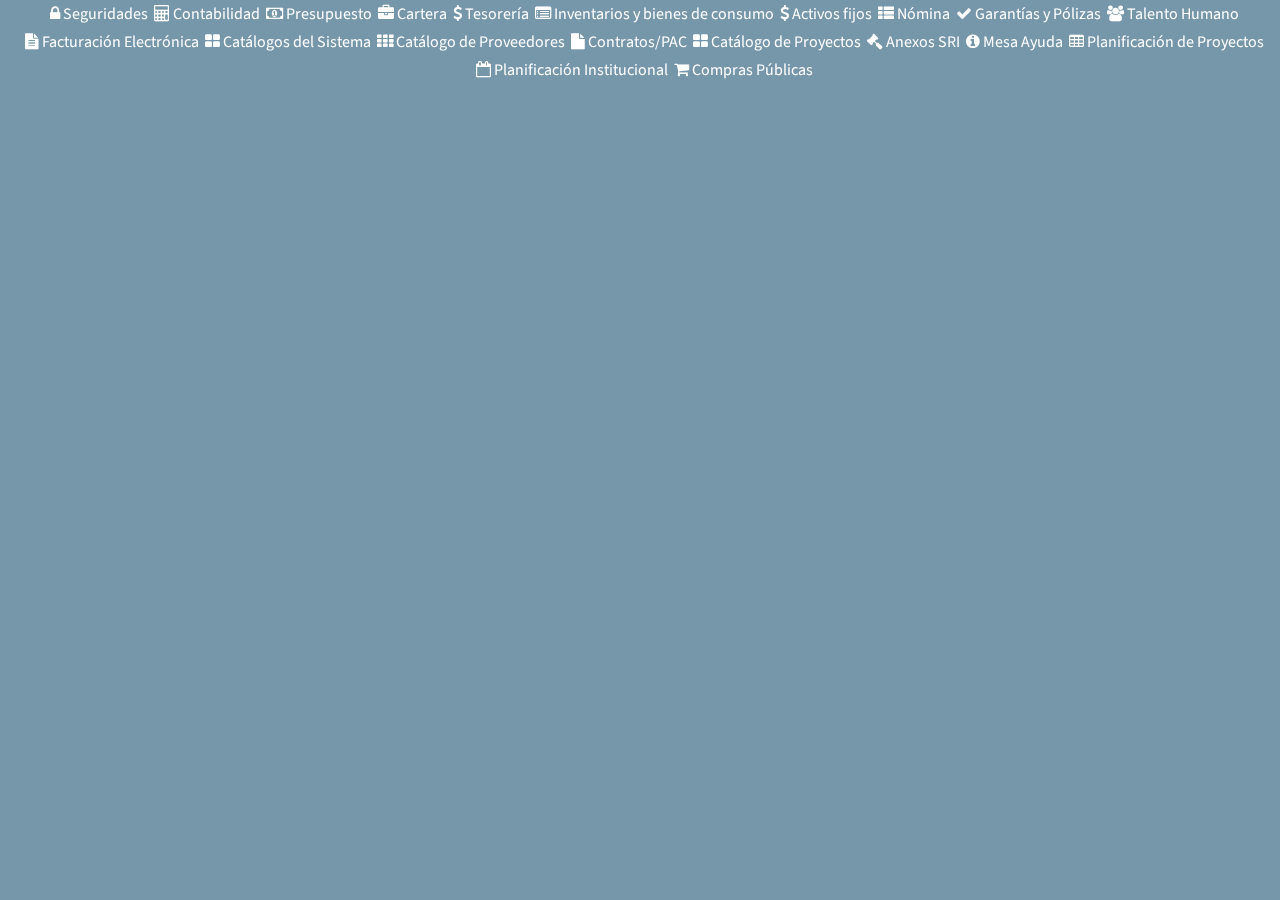
<file: MetroButton1/index.html>
<!DOCTYPE html>
<html lang="es" >

<head>
  <meta charset="UTF-8">
  <title>Expanding Tiles</title>
  <link href='https://fonts.googleapis.com/css?family=Source+Sans+Pro:300,400,700' rel='stylesheet' type='text/css'>
  <meta name="viewport" content="width=device-width, initial-scale=1">
  <!-- <link rel="stylesheet" href="https://cdnjs.cloudflare.com/ajax/libs/normalize/5.0.0/normalize.min.css"> -->
  <!-- <script src="https://cdnjs.cloudflare.com/ajax/libs/prefixfree/1.0.7/prefixfree.min.js"></script> -->
  <link rel="stylesheet" href="https://cdn.metroui.org.ua/v4/css/metro-all.min.css">
  <link rel="stylesheet"  href="https://stackpath.bootstrapcdn.com/font-awesome/4.7.0/css/font-awesome.min.css">
  <link rel="stylesheet" type="text/css" href="css/style1.css">
  <link rel="stylesheet" href="css/styles-replaced1.css">
</head>

<body>
  <div class="rende">
<!-- Primer Nivel -->
<div class="tiles">
    <div data-role="tile" class="tiles__tile" data-tile="1">
      <i class="icon fa fa-lock"></i>
      <span class="branding-bar">Seguridades</span>
    </div>
    <div data-role="tile" class="tiles__tile" data-tile="2">
      <i class="icon fa fa-calculator"></i>
      <span class="branding-bar">Contabilidad</span>
    </div>
    <div data-role="tile" class="tiles__tile" data-tile="3">
      <i class="icon fa fa-money"></i>
      <span class="branding-bar">Presupuesto</span>
    </div>
    <div data-role="tile" class="tiles__tile" data-tile="4">
      <i class="icon fa fa-briefcase"></i>
      <span class="branding-bar">Cartera</span>
    </div>
    <div data-role="tile" class="tiles__tile" data-tile="5">
      <i class="icon fa fa-usd"></i>
      <span class="branding-bar">Tesorería</span>
    </div>
    <div data-role="tile" class="tiles__tile" data-tile="6">
      <i class="icon fa fa-list-alt"></i>
      <span class="branding-bar">Inventarios y bienes de consumo</span>
    </div>
    <div data-role="tile" class="tiles__tile" data-tile="7">
      <i class="icon fa fa-usd"></i>
      <span class="branding-bar">Activos fijos</span>
    </div>
    <div data-role="tile" class="tiles__tile" data-tile="8">
      <i class="icon fa fa-th-list"></i>
      <span class="branding-bar">Nómina</span>
    </div>
    <div data-role="tile" class="tiles__tile" data-tile="9">
      <i class="icon fa fa-check"></i>
      <span class="branding-bar">Garantías y Pólizas</span>
    </div>
    <div data-role="tile" class="tiles__tile" data-tile="10">
      <i class="icon fa fa-users"></i>
      <span class="branding-bar">Talento Humano</span>
    </div>
    <div data-role="tile" class="tiles__tile" data-tile="11">
      <i class="icon fa fa-file-text"></i>
      <span class="branding-bar">Facturación Electrónica</span>
    </div>
    <div data-role="tile" class="tiles__tile" data-tile="12">
      <i class="icon fa fa-th-large"></i>
      <span class="branding-bar">Catálogos del Sistema</span>
    </div>
    <div data-role="tile" class="tiles__tile" data-tile="13">
      <i class="icon fa fa-th"></i>
      <span class="branding-bar">Catálogo de Proveedores</span>
    </div>
    <div data-role="tile" class="tiles__tile" data-tile="14">
      <i class="icon fa fa-file"></i>
      <span class="branding-bar">Contratos/PAC</span>
    </div>
    <div data-role="tile" class="tiles__tile" data-tile="15">
      <i class="icon fa fa-th-large"></i>
      <span class="branding-bar">Catálogo de Proyectos</span>
    </div>
    <div data-role="tile" class="tiles__tile" data-tile="16">
      <i class="icon fa fa-legal"></i>
      <span class="branding-bar">Anexos SRI</span>
    </div>
    <div data-role="tile" class="tiles__tile" data-tile="17">
      <i class="icon fa fa-info-circle"></i>
      <span class="branding-bar">Mesa Ayuda</span>
    </div>
    <div data-role="tile" class="tiles__tile" data-tile="18">
      <i class="icon fa fa-table"></i>
      <span class="branding-bar">Planificación de Proyectos</span>
    </div>
    <div data-role="tile" class="tiles__tile" data-tile="19">
      <i class="icon fa fa-calendar-o"></i>
      <span class="branding-bar">Planificación Institucional</span>
    </div>
    <div data-role="tile" class="tiles__tile" data-tile="20">
      <i class="icon fa fa-shopping-cart"></i>
      <span class="branding-bar">Compras Públicas</span>
    </div>
  </div>

  <!-- Segundo Nivel -->
<div class="content">
  <div class="content__item" id="1">
    <div class="encabezado">
      <div class="arrow-left">
        <i class="fa fa-arrow-left"></i>
      </div>
      <span class="level1title"></span>
    </div>
    <div class="line-break"></div>

    <div class="content-wrap">
      <div data-role="tile" data-tile="1a"  data-size="wide">        
        <span class="branding-bar">Gestión de Seguridades</span>
      </div>
    </div>
    <div class="content-wrap">
      <div data-role="tile" data-tile="2a" data-size="wide">        
        <span class="branding-bar">Reportes y Consultas de Seguridades</span>
      </div>
    </div>
    <div class="content-wrap">
      <div data-role="tile" data-size="wide">        
        <span class="branding-bar">Administración de Tablas Globales</span>
      </div>
    </div>
  </div>

  <div class="content__item" id="2">
    <div class="content-wrap">
      <div data-role="tile">        
        <span class="branding-bar">Gestión de Parámetros y Datos de Contabilidad</span>
      </div>
    </div>
    <div class="content-wrap">
      <div data-role="tile">
        <span class="branding-bar">Inicialización, apertura y cierre de Ejercicios</span>
      </div>
    </div>
    <div class="content-wrap">
      <div data-role="tile">
        
        <span class="branding-bar">Operaciones de Contabilidad</span>
      </div>
    </div>
    <div class="content-wrap">
      <div data-role="tile">
        <span class="branding-bar">Reportes de Contabilidad</span>
      </div>
    </div>
  </div>
  <div class="content__item" id="3">
    <div class="content-wrap">
      <div data-role="tile">
        <span class="branding-bar">Gestionar Parámetros y Datos de Presupuestos</span>
      </div>
    </div>
    <div class="content-wrap">
      <div data-role="tile">
        <span class="branding-bar">Inicialización, apertura y cierre de períodos</span>
      </div>
    </div>
    <div class="content-wrap">
      <div data-role="tile">
        <span class="branding-bar">Operaciones de Presupuesto</span>
      </div>
    </div>
    <div class="content-wrap">
      <div data-role="tile">
        <span class="branding-bar">Reportes de Presupuesto</span>
      </div>
    </div>
  </div>
  <div class="content__item" id="4">
    <div class="content-wrap">
      <div data-role="tile">
        <span class="branding-bar">Gestión de Parámetros y Datos de Cartera</span>
      </div>
    </div>
    <div class="content-wrap">
      <div data-role="tile">
        <span class="branding-bar">Inicialización, apertura y cierre de ejercicio</span>
      </div>
    </div>
    <div class="content-wrap">
      <div data-role="tile">
        <span class="branding-bar">Operaciones de Cartera</span>
      </div>
    </div>
    <div class="content-wrap">
      <div data-role="tile">
        <span class="branding-bar">Reportes de Cartera</span>
      </div>
    </div>
  </div>
  <div class="content__item" id="5">
    <div class="content-wrap">
      <div data-role="tile">
        <span class="branding-bar">Gestión de Parámetros y Datos de Tesorería</span>
      </div>
    </div>
    <div class="content-wrap">
      <div data-role="tile">
        <span class="branding-bar">Operaciones de Tesorería</span>
      </div>
    </div>
    <div class="content-wrap">
      <div data-role="tile">
        <span class="branding-bar">Reportes de Tesorería</span>
      </div>
    </div>
  </div>
  <div class="content__item" id="6">
    <div class="content-wrap">
      <div data-role="tile">
        <span class="branding-bar">Gestión de Parámetros y Datos de Inventarios</span>
      </div>
    </div>
    <div class="content-wrap">
      <div data-role="tile">
        <span class="branding-bar">Inicialización, apertura y cierre</span>
      </div>
    </div>
    <div class="content-wrap">
      <div data-role="tile">
        <span class="branding-bar">Operaciones de Inventarios y Bienes de Consumo</span>
      </div>
    </div>
    <div class="content-wrap">
      <div data-role="tile">
        <span class="branding-bar">Reportes de Inventarios y Bienes de Consumo</span>
      </div>
    </div>
  </div>
  <div class="content__item" id="7">
    <div class="content-wrap">
      <div data-role="tile">
        <span class="branding-bar">Gestión de Parámetros y Datos de Activos Fijos</span>
      </div>
    </div>
    <div class="content-wrap">
      <div data-role="tile">
        <span class="branding-bar">Inicialización, apertura y cierre</span>
      </div>
    </div>
    <div class="content-wrap">
      <div data-role="tile">
        <span class="branding-bar">Operaciones de Activos Fijos</span>
      </div>
    </div>
    <div class="content-wrap">
      <div data-role="tile">
        <span class="branding-bar">Reportes de Activos Fijos</span>
      </div>
    </div>
  </div>
  <div class="content__item" id="8">
    <div class="content-wrap">
      <div data-role="tile">
        <span class="branding-bar">Gestión de Parámetros y Datos</span>
      </div>
    </div>
    <div class="content-wrap">
      <div data-role="tile">
        <span class="branding-bar">Inicialización, apertura y cierre de nóminas</span>
      </div>
    </div>
    <div class="content-wrap">
      <div data-role="tile">
        <span class="branding-bar">Operaciones de Nómina</span>
      </div>
    </div>
    <div class="content-wrap">
      <div data-role="tile">
        <span class="branding-bar">Reportes y Consultas de Nómina</span>
      </div>
    </div>
  </div>
  <div class="content__item" id="9">
    <div class="content-wrap">
      <div data-role="tile">
        <span class="branding-bar">Gestión de Parámetros y Datos</span>
      </div>
    </div>
    <div class="content-wrap">
      <div data-role="tile">
        <span class="branding-bar">Operaciones</span>
      </div>
    </div>
    <div class="content-wrap">
      <div data-role="tile">
        <span class="branding-bar">Reportes de Garantías y Pólizas</span>
      </div>
    </div>
  </div>
  <div class="content__item" id="10">
    <div class="content-wrap">
      <div data-role="tile">
        <span class="branding-bar">Gestión de Parámetros y Datos</span>
      </div>
    </div>
    <div class="content-wrap">
      <div data-role="tile">
        <span class="branding-bar">Inicialización, apertura y cierre</span>
      </div>
    </div>
    <div class="content-wrap">
      <div data-role="tile">
        <span class="branding-bar">Operaciones de Talento Humano</span>
      </div>
    </div>
    <div class="content-wrap">
      <div data-role="tile">
        <span class="branding-bar">Reportes y Consultas</span>
      </div>
    </div>
  </div>
  <div class="content__item" id="11">
    <div class="content-wrap">
      <div data-role="tile">
        <span class="branding-bar">Gestión de Parámetros y Datos de Facturación</span>
      </div>
    </div>
    <div class="content-wrap">
      <div data-role="tile">
        <span class="branding-bar">Operaciones de Facturación Electrónica</span>
      </div>
    </div>
    <div class="content-wrap">
      <div data-role="tile">
        <span class="branding-bar">Reportes y Consultas de Facturación Electrónica</span>
      </div>
    </div>
  </div>
  <div class="content__item" id="12">
    <div class="content-wrap">
      <div data-role="tile">
        <span class="branding-bar">Parámetros Globales</span>
      </div>
    </div>
    <div class="content-wrap">
      <div data-role="tile">
        <span class="branding-bar">Servidores SMTP</span>
      </div>
    </div>
    <div class="content-wrap">
      <div data-role="tile">
        <span class="branding-bar">Gestionar Entidades</span>
      </div>
    </div>
    <div class="content-wrap">
      <div data-role="tile">
        <span class="branding-bar">Gestionar Información General de la Entidad</span>
      </div>
    </div>
    <div class="content-wrap">
      <div data-role="tile">
        <span class="branding-bar">Gestionar Información del Personal</span>
      </div>
    </div>
    <div class="content-wrap">
      <div data-role="tile">
        <span class="branding-bar">Gestionar Firmas de Comprobantes</span>
      </div>
    </div>
    <div class="content-wrap">
      <div data-role="tile">
        <span class="branding-bar">Gestionar Parámetros Alfresco</span>
      </div>
    </div>
  </div>
  <div class="content__item" id="13">
    <div class="content-wrap">
      <div data-role="tile">
        <span class="branding-bar">Operaciones de Proveedores</span>
      </div>
    </div>
    <div class="content-wrap">
      <div data-role="tile">
        <span class="branding-bar">Reportes de Proveedores</span>
      </div>
    </div>
  </div>
  <div class="content__item" id="14">
    <div class="content-wrap">
      <div data-role="tile">
        <span class="branding-bar">Gestión de Parámetros y Datos de Contratos</span>
      </div>
    </div>
    <div class="content-wrap">
      <div data-role="tile">
        <span class="branding-bar">Operaciones de Contratos</span>
      </div>
    </div>
    <div class="content-wrap">
      <div data-role="tile">
        <span class="branding-bar">Reportes de Contratos</span>
      </div>
    </div>
  </div>
  <div class="content__item" id="15">
    <div class="content-wrap">
      <div data-role="tile">
        <span class="branding-bar">Gestión de Parámetros y Datos</span>
      </div>
    </div>
    <div class="content-wrap">
      <div data-role="tile">
        <span class="branding-bar">Reportes y Consultas de Proyectos</span>
      </div>
    </div>
  </div>
  <div class="content__item" id="16">
    <div class="content-wrap">
      <div data-role="tile">
        <span class="branding-bar">Gestionar Anexo Transaccional Simplificado (ATS)</span>
      </div>
    </div>
    <div class="content-wrap">
      <div data-role="tile">
        <span class="branding-bar">Gestionar Formulario 104 Declaración IVA</span>
      </div>
    </div>
    <div class="content-wrap">
      <div data-role="tile">
        <span class="branding-bar">Generar XML Formulario 104 Declaración IVA</span>
      </div>
    </div>
    <div class="content-wrap">
      <div data-role="tile">
        <span class="branding-bar">Generar Anexo Gastos Personales</span>
      </div>
    </div>
    <div class="content-wrap">
      <div data-role="tile">
        <span class="branding-bar">Reportes</span>
      </div>
    </div>
  </div>
  <div class="content__item" id="17">
    <div class="content-wrap">
      <div data-role="tile">
        <span class="branding-bar">Gestión de Parámetros y Datos de Mesa de Ayuda</span>
      </div>
    </div>
    <div class="content-wrap">
      <div data-role="tile">
        <span class="branding-bar">Operaciones de Mesa de Ayuda</span>
      </div>
    </div>
    <div class="content-wrap">
      <div data-role="tile">
        <span class="branding-bar">Reportes y Consultas de Mesa de Ayuda</span>
      </div>
    </div>
  </div>
  <div class="content__item" id="18">
    <div class="content-wrap">
      <div data-role="tile">
        <span class="branding-bar">Gestión de Parámetros y Datos del POA</span>
      </div>
    </div>
    <div class="content-wrap">
      <div data-role="tile">
        <span class="branding-bar">Gestión del Plan Operativo Anual (POA)</span>
      </div>
    </div>
    <div class="content-wrap">
      <div data-role="tile">
        <span class="branding-bar">Reportes y Consultas del POA</span>
      </div>
    </div>
  </div>
  <div class="content__item" id="19">
    <div class="content-wrap">
      <div data-role="tile">
        <span class="branding-bar">Catálogo de Proyectos</span>
      </div>
    </div>
    <div class="content-wrap">
      <div data-role="tile">
        <span class="branding-bar">Planificación de Proyectos</span>
      </div>
    </div>
    <div class="content-wrap">
      <div data-role="tile">
        <span class="branding-bar">Contratos/PAC</span>
      </div>
    </div>
  </div>
  <div class="content__item" id="20">
    <div class="content-wrap">
      <div data-role="tile">
        <span class="branding-bar">Gestionar de Parámetros y Datos</span>
      </div>
    </div>
    <div class="content-wrap">
      <div data-role="tile">
        <span class="branding-bar">Operaciones de Compras</span>
      </div>
    </div>
    <div class="content-wrap">
      <div data-role="tile">
        
        <span class="branding-bar">Reportes y Consultas</span>
      </div>
    </div>
  </div>
</div> 

<!-- Tercer Nivel -->
<div class="content3">
  <div class="content3__item" id="1a">
    <div class="encabezado">
        <div class="arrow-left">
          <i class="fa fa-arrow-left"></i>
        </div>
        <span class="level1title"></span>
    </div>
    <div class="line-break"></div>
    
    <div class="content-wrap3" id="xlx" onclick="location.href='www.facebook.com'" >
      <div data-role="tile" data-size="wide">
          <span class="branding-bar">Gestionar Información Entidad</span>
      </div>
    </div>
    <div class="content-wrap3">
      <div data-role="tile" data-size="wide">
        <span class="branding-bar">Gestionar Parámetros de Seguridad</span>
      </div>
    </div>
    <div class="content-wrap3">
      <div data-role="tile" data-size="wide">
        <span class="branding-bar">Gestionar Horarios de Acceso</span>
      </div>
    </div>
    <div class="content-wrap3">
      <div data-role="tile" data-size="wide">
        <span class="branding-bar">Gestionar Horarios de Acceso</span>
      </div>
    </div>
    <div class="content-wrap3">
      <div data-role="tile" data-size="wide">
        <span class="branding-bar">Gestionar Perfiles</span>
      </div>
    </div>
    <div class="content-wrap3">
      <div data-role="tile" data-size="wide">
        <span class="branding-bar">Gestionar Usuarios</span>
      </div>
    </div>
    <div class="content-wrap3">
      <div data-role="tile" data-size="wide">
        <span class="branding-bar">Gestionar Permisos</span>
      </div>
    </div>
    <div class="content-wrap3">
      <div data-role="tile" data-size="wide">
        <span class="branding-bar">Gestionar Menú del Sistema</span>
      </div>
    </div>
  </div>

  <div class="content3__item" id="2a">
    <div class="arrow" id="arrow-lvl3">
        <div class="arrow-left">
          <i class="fa fa-arrow-left"></i>
        </div>
        <span class="level1title"></span>
    </div>
    <div class="line-break"></div>
    
    <div class="content-wrap3">
      <div data-role="tile">
        <span class="branding-bar">Reportes de Seguridad</span>
      </div>
    </div>
    <div class="content-wrap3">
      <div data-role="tile">
        <span class="branding-bar">Reportes de Auditoría del Sistema</span>
      </div>
    </div>
    <div class="content-wrap3">
      <div data-role="tile">
        <span class="branding-bar">Consultas de Seguridad</span>
      </div>
    </div>
  </div>
</div>
</div>

  <script src='http://cdnjs.cloudflare.com/ajax/libs/jquery/2.1.3/jquery.min.js'></script>
  <script  src="js/index.js"></script>
  <!-- <script src="https://code.jquery.com/jquery-3.3.1.min.js"></script> -->
  <script src="https://cdn.metroui.org.ua/v4/js/metro.min.js"></script>
</body>

</html>
</file>
<file: MetroButton1/css/style1.css>
*, *:before, *:after {
  box-sizing: border-box;
}

body {
  background: rgb(118, 150, 170);
  color: white;
  font-family: 'Source Sans Pro';
  /* overflow-x: hidden; */
}

.tiles {
  position: fixed;
  z-index: 5;
  top:0;
  display: flex;
  flex-wrap: wrap;
  justify-content: center;
  align-content:flex-start;
  /* Para el overflow-y */
  height: 100%;
  overflow-y: auto;
}

.tiles__tile {
  margin: 3px;
  cursor: pointer;
}

.content {
  z-index: 10;
  height: 100vh;
  position: fixed;
  top: 0;
}

/* Segundo nivel amplio */

.content__item {
  background: #3f9fc5;
  position: absolute;
  top: 0;
  left: 0;
  width: 100vw;
  height: 100vh;
  z-index: 10;
  display: flex;
  flex-flow: row wrap;
  justify-content:center;
  align-content:flex-start;
  transform: scale(0);
  transition: all 0.65s cubic-bezier(0.23, 1, 0.32, 1);
  transform-origin: 0% 100%;
}

/* Segundo nivel botones */
.content__item .content-wrap {
  margin:3px;
  transform: scale(0.7);
  opacity: 0;
  transition: all 0.8s 0.4s cubic-bezier(0.23, 1, 0.32, 1);
}

/* Segundo nivel amplio.active */
.content__item.active {
  transform: scale(1);
}

/* Segundo nivel botones.active */
.content__item.active .content-wrap {
  transform: scale(1);
  opacity: 1;
}

/* Botones generales */
.tile-medium {
  width:125px;
  height:125px;
  transition: all .25s ease-out;
}

/* Botones amplios */
.tile-wide {
  width:280px;
  height:125px;
  transition: all .25s ease-out;
}

/* Efecto outline para todos los botones */
.tile-medium:hover, .tile-wide:hover {
  outline: 4px solid rgb(29, 29, 29, 0.1);
}


.content3 {
  z-index: 15;
  height: 100vh;
  position: fixed;
  top: 0;
}

/* Tercer nivel amplio */
.content3__item {
  position: absolute;
  top: 0;
  left: 0;
  width: 100vw;
  height: 100vh;
  z-index: 15;
  background: #3f9fc5;
  opacity:0;
  /* transform: scale(0); */
  visibility: hidden;
  display: flex;
  flex-flow: row wrap;
  justify-content:center;
  align-content:flex-start;
  transition: all 0.8s cubic-bezier(0.23, 1, 0.32, 1);
}

/* Tercer nivel botones */
.content3__item .content-wrap3 {
  margin:3px;
  transform: scale(0.8);
  opacity: 0;
  transition: all 0.8s cubic-bezier(0.23, 1, 0.32, 1);
}

/* Tercer nivel amplio.active */
.content3__item.active {
  visibility: visible;
  /* transform: scale(1); */
  opacity: 1;
}

.content3__item.active .content-wrap3 {
  transform: scale(1);
  opacity: 1;
}

/* --------------- */
.stuff {
  margin: 6vw;
  max-width: 768px;
}

h2 {
  font-weight: 300;
}

h3 {
  font-size: 48px;
}

p {
  font-weight: 300;
  font-size: 24px;
}

.tile-medium .icon {
  top:45%;
  font-size:45px;
}
</file>
<file: MetroButton1/css/styles-replaced1.css>
.line-break {
    width:100%;
    height:50px;
}

/* Arrow left */

.encabezado {
    width:100%;
    background-color:#000;
}

.arrow-left {
    display: inline-block;
    width:50px;
    height:50px;
    text-align:center;
    transition: all 0.2s ease-out;
}

.arrow-left:hover {
    background-color: rgb(168, 166, 166);
}

.arrow-left i {
    font-size: 2em;
    line-height:1.5em;
}

.level1title {
    font-size:2em;
    padding-left:2em;
}
</file>
